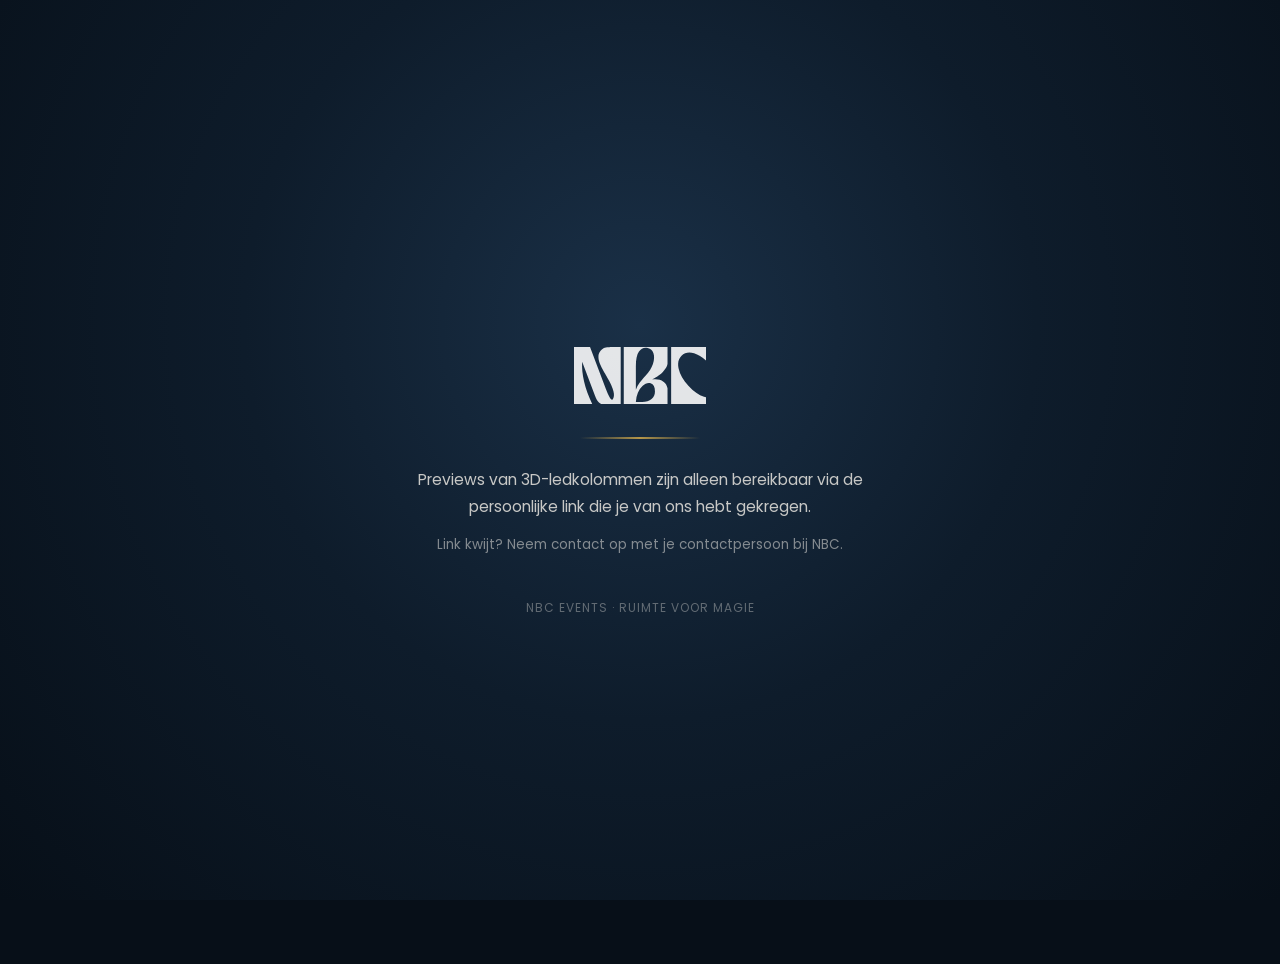
<file: docs/index.html>
<!DOCTYPE html>
<html lang="nl">
<head>
<meta charset="utf-8">
<meta name="viewport" content="width=device-width, initial-scale=1">
<title>NBC Events</title>
<meta name="robots" content="noindex, nofollow">
<link rel="icon" href="assets/favicon.svg" type="image/svg+xml">
<link rel="preconnect" href="https://fonts.googleapis.com">
<link rel="preconnect" href="https://fonts.gstatic.com" crossorigin>
<link href="https://fonts.googleapis.com/css2?family=Poppins:wght@400;500;600&display=swap" rel="stylesheet">
<link rel="stylesheet" href="assets/nbc.css">
</head>
<body class="landing">
<div class="midden">
  <img class="merk" src="assets/nbc-logo.svg" alt="NBC Events">
  <div class="rule"></div>
  <p>Previews van 3D-ledkolommen zijn alleen bereikbaar via de persoonlijke
     link die je van ons hebt gekregen.</p>
  <p class="klein">Link kwijt? Neem contact op met je contactpersoon bij NBC.</p>
  <div class="brand">NBC EVENTS &middot; RUIMTE VOOR MAGIE</div>
</div>
</body>
</html>
</file>
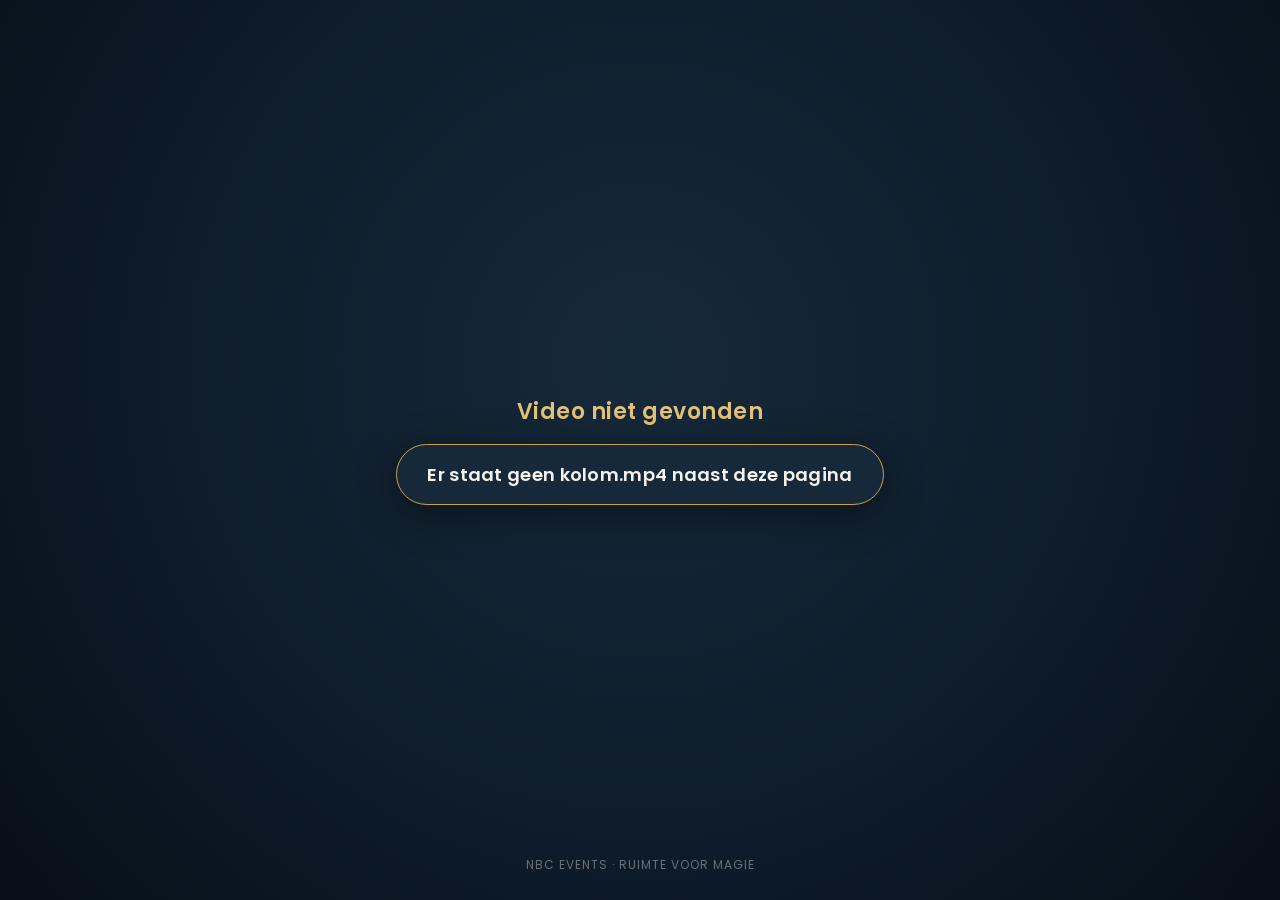
<file: docs/p/asr-2-sep-5f600df2/index.html>
<!DOCTYPE html>
<html lang="nl">
<head>
<meta charset="utf-8">
<meta name="viewport" content="width=device-width, initial-scale=1, maximum-scale=1">
<title>ASR - 2 sep · NBC 3D Kolom</title>
<meta name="robots" content="noindex">
<meta property="og:title" content="ASR - 2 sep">
<meta property="og:description" content="3D-preview van de NBC ledkolom">
<link rel="icon" href="../../assets/favicon.svg" type="image/svg+xml">
<link rel="preconnect" href="https://fonts.googleapis.com">
<link rel="preconnect" href="https://fonts.gstatic.com" crossorigin>
<link href="https://fonts.googleapis.com/css2?family=Poppins:wght@400;500;600&display=swap" rel="stylesheet">
<link rel="stylesheet" href="../../assets/nbc.css">
</head>
<body class="viewer">

<div id="logo"><img src="../../assets/nbc-logo.svg" alt="NBC Events"></div>

<div id="btns">
  <button id="spin" class="pill">Auto-draaien: aan</button>
</div>

<canvas id="c" data-video="kolom.mp4"></canvas>
<div id="vignette"></div>
<div id="hint">Sleep om te draaien · scroll om te zoomen</div>

<div id="foto" hidden>
  <img src="foto.jpg" alt="De ledkolommen in de foyer van NBC, met deze video erop" draggable="false">
  <span class="label">Op locatie bij NBC</span>
</div>
<div id="schuif" hidden role="slider" tabindex="0"
     aria-label="Schuif tussen de 3D-kolom en de foto op locatie"
     aria-valuemin="0" aria-valuemax="100" aria-valuenow="100">
  <span class="greep" aria-hidden="true">
    <svg viewBox="0 0 24 24" width="20" height="20"><path d="M9 6l-6 6 6 6M15 6l6 6-6 6" fill="none" stroke="currentColor" stroke-width="2" stroke-linecap="round" stroke-linejoin="round"/></svg>
  </span>
</div>

<div id="start">
  <div class="projname" style="display:block">ASR - 2 sep</div>
  <div class="play"><span class="tri">&#9654;</span><span>Bekijk de 3D-kolom</span></div>
  <small>daarna slepen om rond te draaien</small>
  <div class="brand">NBC EVENTS · RUIMTE VOOR MAGIE</div>
</div>

<script type="importmap">
{ "imports": {
  "three": "../../assets/vendor/three/three.module.js",
  "three/addons/": "../../assets/vendor/three/addons/"
}}
</script>
<script type="module" src="../../assets/viewer.js"></script>
</body>
</html>
</file>
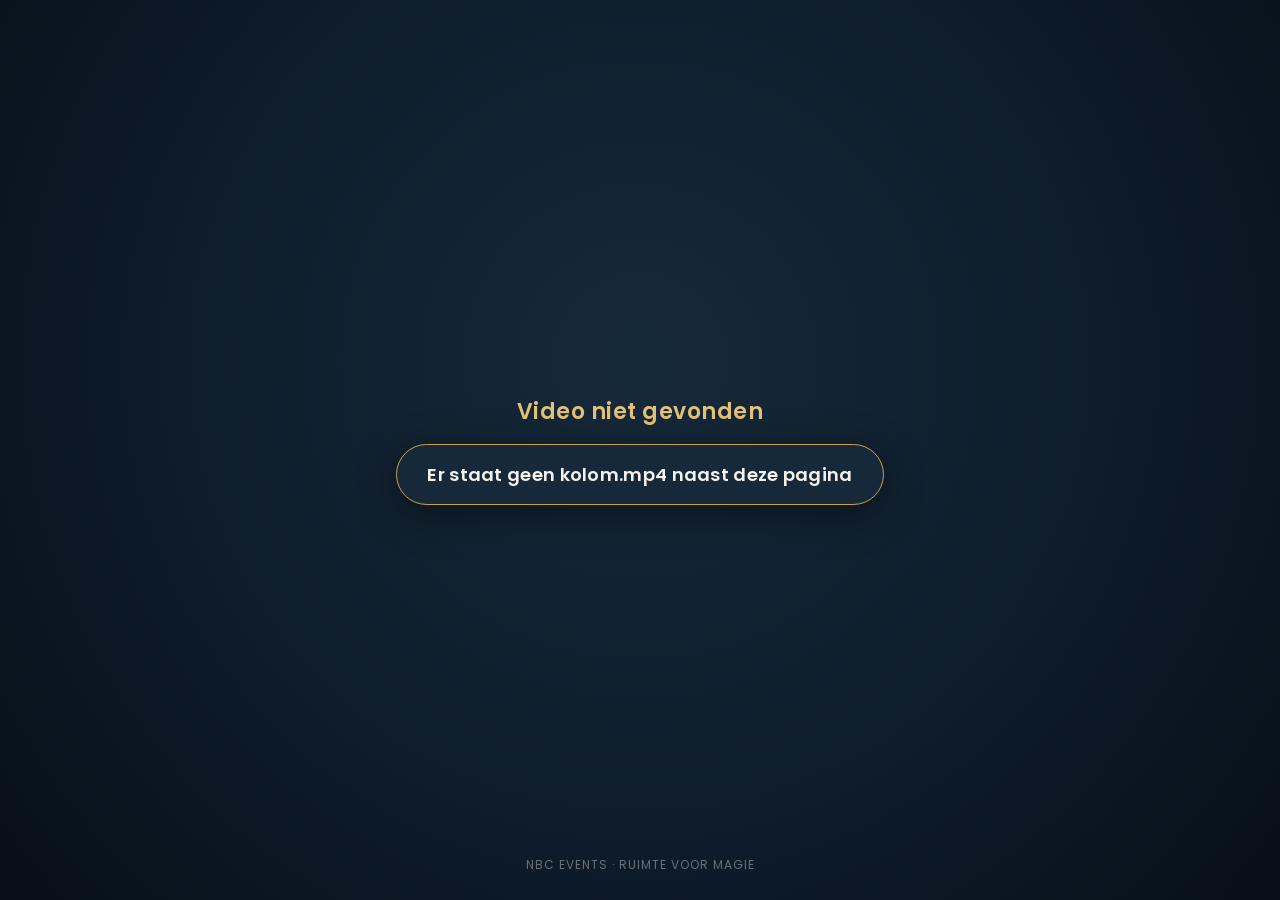
<file: docs/p/asr-2-sep/index.html>
<!DOCTYPE html>
<html lang="nl">
<head>
<meta charset="utf-8">
<meta name="viewport" content="width=device-width, initial-scale=1, maximum-scale=1">
<title>ASR - 2 sep · NBC 3D Kolom</title>
<meta name="robots" content="noindex">
<meta property="og:title" content="ASR - 2 sep">
<meta property="og:description" content="3D-preview van de NBC ledkolom">
<link rel="icon" href="../../assets/favicon.svg" type="image/svg+xml">
<link rel="preconnect" href="https://fonts.googleapis.com">
<link rel="preconnect" href="https://fonts.gstatic.com" crossorigin>
<link href="https://fonts.googleapis.com/css2?family=Poppins:wght@400;500;600&display=swap" rel="stylesheet">
<link rel="stylesheet" href="../../assets/nbc.css">
</head>
<body class="viewer">

<div id="logo"><img src="../../assets/nbc-logo.svg" alt="NBC Events"></div>

<div id="btns">
  <button id="spin" class="pill">Auto-draaien: aan</button>
</div>

<canvas id="c" data-video="kolom.mp4"></canvas>
<div id="vignette"></div>
<div id="hint">Sleep om te draaien · scroll om te zoomen</div>

<div id="start">
  <div class="projname" style="display:block">ASR - 2 sep</div>
  <div class="play"><span class="tri">&#9654;</span><span>Bekijk de 3D-kolom</span></div>
  <small>daarna slepen om rond te draaien</small>
  <div class="brand">NBC EVENTS · RUIMTE VOOR MAGIE</div>
</div>

<script type="importmap">
{ "imports": {
  "three": "../../assets/vendor/three/three.module.js",
  "three/addons/": "../../assets/vendor/three/addons/"
}}
</script>
<script type="module" src="../../assets/viewer.js"></script>
</body>
</html>
</file>
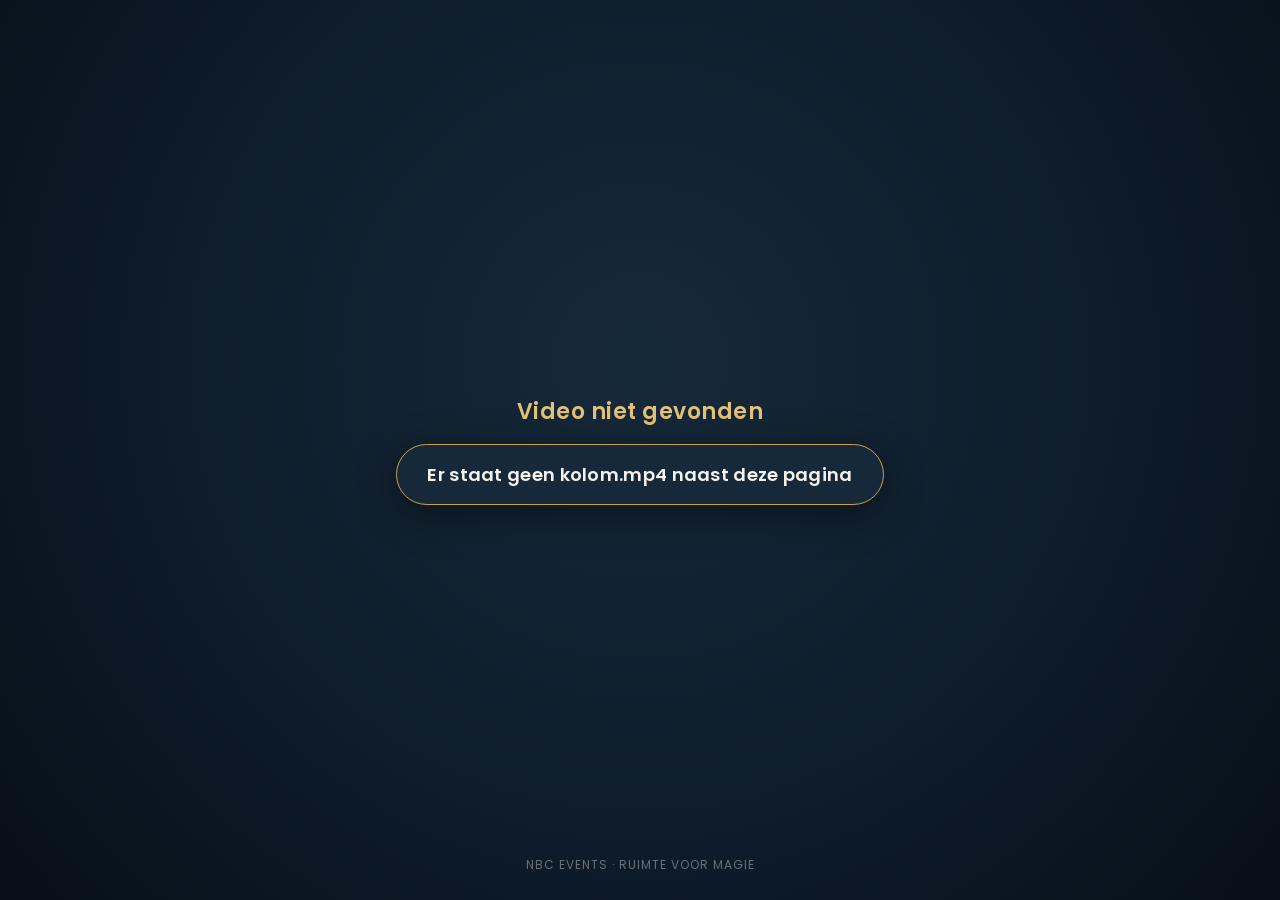
<file: docs/p/brandpreventie-29-okt-ledkolom-d46aa54c/index.html>
<!DOCTYPE html>
<html lang="nl">
<head>
<meta charset="utf-8">
<meta name="viewport" content="width=device-width, initial-scale=1, maximum-scale=1">
<title>Brandpreventie - 29 okt - Ledkolom · NBC 3D Kolom</title>
<meta name="robots" content="noindex">
<meta property="og:title" content="Brandpreventie - 29 okt - Ledkolom">
<meta property="og:description" content="3D-preview van de NBC ledkolom">
<link rel="icon" href="../../assets/favicon.svg" type="image/svg+xml">
<link rel="preconnect" href="https://fonts.googleapis.com">
<link rel="preconnect" href="https://fonts.gstatic.com" crossorigin>
<link href="https://fonts.googleapis.com/css2?family=Poppins:wght@400;500;600&display=swap" rel="stylesheet">
<link rel="stylesheet" href="../../assets/nbc.css">
</head>
<body class="viewer">

<div id="logo"><img src="../../assets/nbc-logo.svg" alt="NBC Events"></div>

<div id="btns">
  <button id="spin" class="pill">Auto-draaien: aan</button>
</div>

<canvas id="c" data-video="kolom.mp4"></canvas>
<div id="vignette"></div>
<div id="hint">Sleep om te draaien · scroll om te zoomen</div>

<div id="foto" hidden>
  <img src="foto.jpg" alt="De ledkolommen in de foyer van NBC, met deze video erop" draggable="false">
  <span class="label">Op locatie bij NBC</span>
</div>
<div id="schuif" hidden role="slider" tabindex="0"
     aria-label="Schuif tussen de 3D-kolom en de foto op locatie"
     aria-valuemin="0" aria-valuemax="100" aria-valuenow="100">
  <span class="greep" aria-hidden="true">
    <svg viewBox="0 0 24 24" width="20" height="20"><path d="M9 6l-6 6 6 6M15 6l6 6-6 6" fill="none" stroke="currentColor" stroke-width="2" stroke-linecap="round" stroke-linejoin="round"/></svg>
  </span>
</div>

<div id="start">
  <div class="projname" style="display:block">Brandpreventie - 29 okt - Ledkolom</div>
  <div class="play"><span class="tri">&#9654;</span><span>Bekijk de 3D-kolom</span></div>
  <small>daarna slepen om rond te draaien</small>
  <div class="brand">NBC EVENTS · RUIMTE VOOR MAGIE</div>
</div>

<script type="importmap">
{ "imports": {
  "three": "../../assets/vendor/three/three.module.js",
  "three/addons/": "../../assets/vendor/three/addons/"
}}
</script>
<script type="module" src="../../assets/viewer.js"></script>
</body>
</html>
</file>
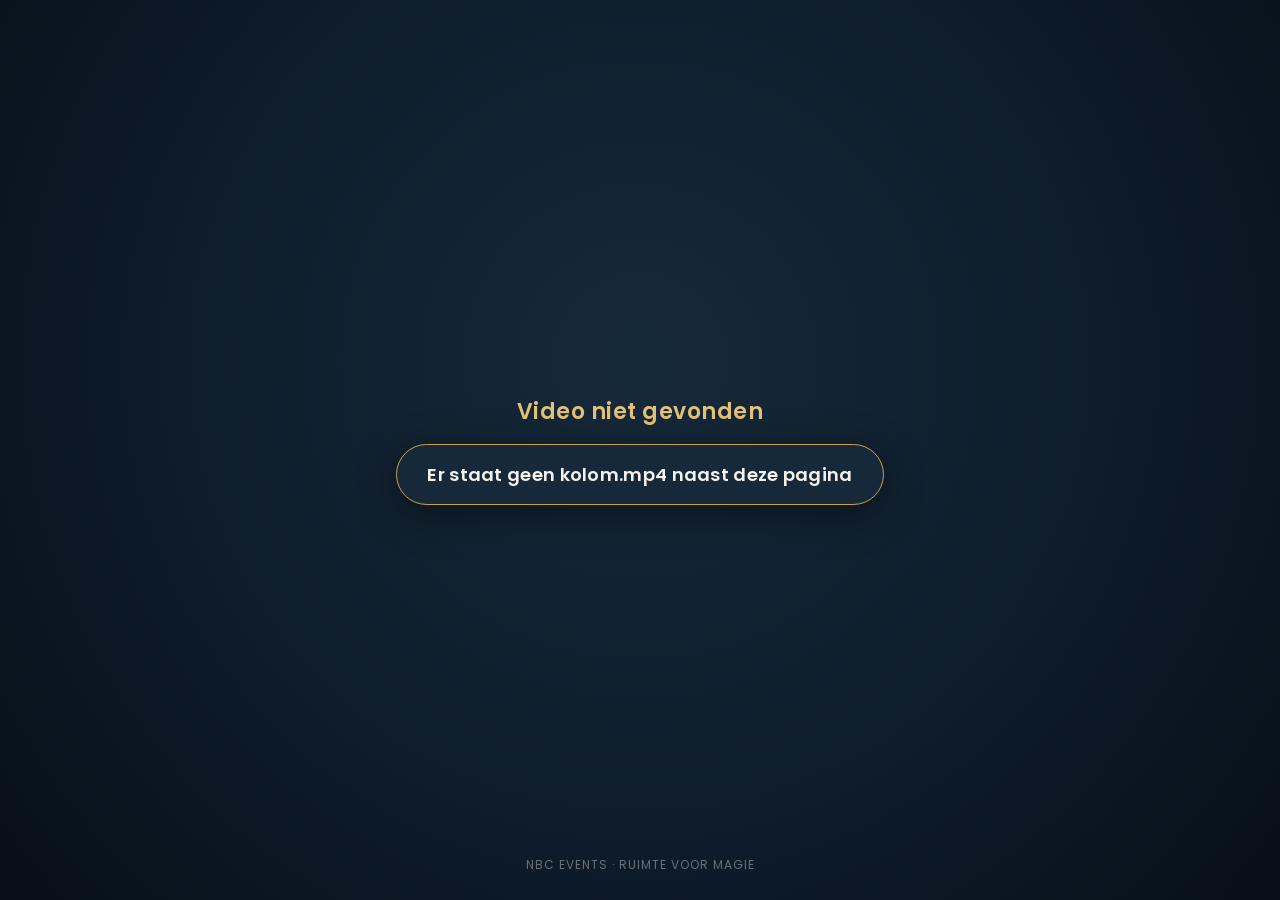
<file: docs/p/brookz-27-aug-3412b33d/index.html>
<!DOCTYPE html>
<html lang="nl">
<head>
<meta charset="utf-8">
<meta name="viewport" content="width=device-width, initial-scale=1, maximum-scale=1">
<title>Brookz - 27 aug · NBC 3D Kolom</title>
<meta name="robots" content="noindex">
<meta property="og:title" content="Brookz - 27 aug">
<meta property="og:description" content="3D-preview van de NBC ledkolom">
<link rel="icon" href="../../assets/favicon.svg" type="image/svg+xml">
<link rel="preconnect" href="https://fonts.googleapis.com">
<link rel="preconnect" href="https://fonts.gstatic.com" crossorigin>
<link href="https://fonts.googleapis.com/css2?family=Poppins:wght@400;500;600&display=swap" rel="stylesheet">
<link rel="stylesheet" href="../../assets/nbc.css">
</head>
<body class="viewer">

<div id="logo"><img src="../../assets/nbc-logo.svg" alt="NBC Events"></div>

<div id="btns">
  <button id="spin" class="pill">Auto-draaien: aan</button>
</div>

<canvas id="c" data-video="kolom.mp4"></canvas>
<div id="vignette"></div>
<div id="hint">Sleep om te draaien · scroll om te zoomen</div>

<div id="foto" hidden>
  <img src="foto.jpg" alt="De ledkolommen in de foyer van NBC, met deze video erop" draggable="false">
  <span class="label">Op locatie bij NBC</span>
</div>
<div id="schuif" hidden role="slider" tabindex="0"
     aria-label="Schuif tussen de 3D-kolom en de foto op locatie"
     aria-valuemin="0" aria-valuemax="100" aria-valuenow="100">
  <span class="greep" aria-hidden="true">
    <svg viewBox="0 0 24 24" width="20" height="20"><path d="M9 6l-6 6 6 6M15 6l6 6-6 6" fill="none" stroke="currentColor" stroke-width="2" stroke-linecap="round" stroke-linejoin="round"/></svg>
  </span>
</div>

<div id="start">
  <div class="projname" style="display:block">Brookz - 27 aug</div>
  <div class="play"><span class="tri">&#9654;</span><span>Bekijk de 3D-kolom</span></div>
  <small>daarna slepen om rond te draaien</small>
  <div class="brand">NBC EVENTS · RUIMTE VOOR MAGIE</div>
</div>

<script type="importmap">
{ "imports": {
  "three": "../../assets/vendor/three/three.module.js",
  "three/addons/": "../../assets/vendor/three/addons/"
}}
</script>
<script type="module" src="../../assets/viewer.js"></script>
</body>
</html>
</file>
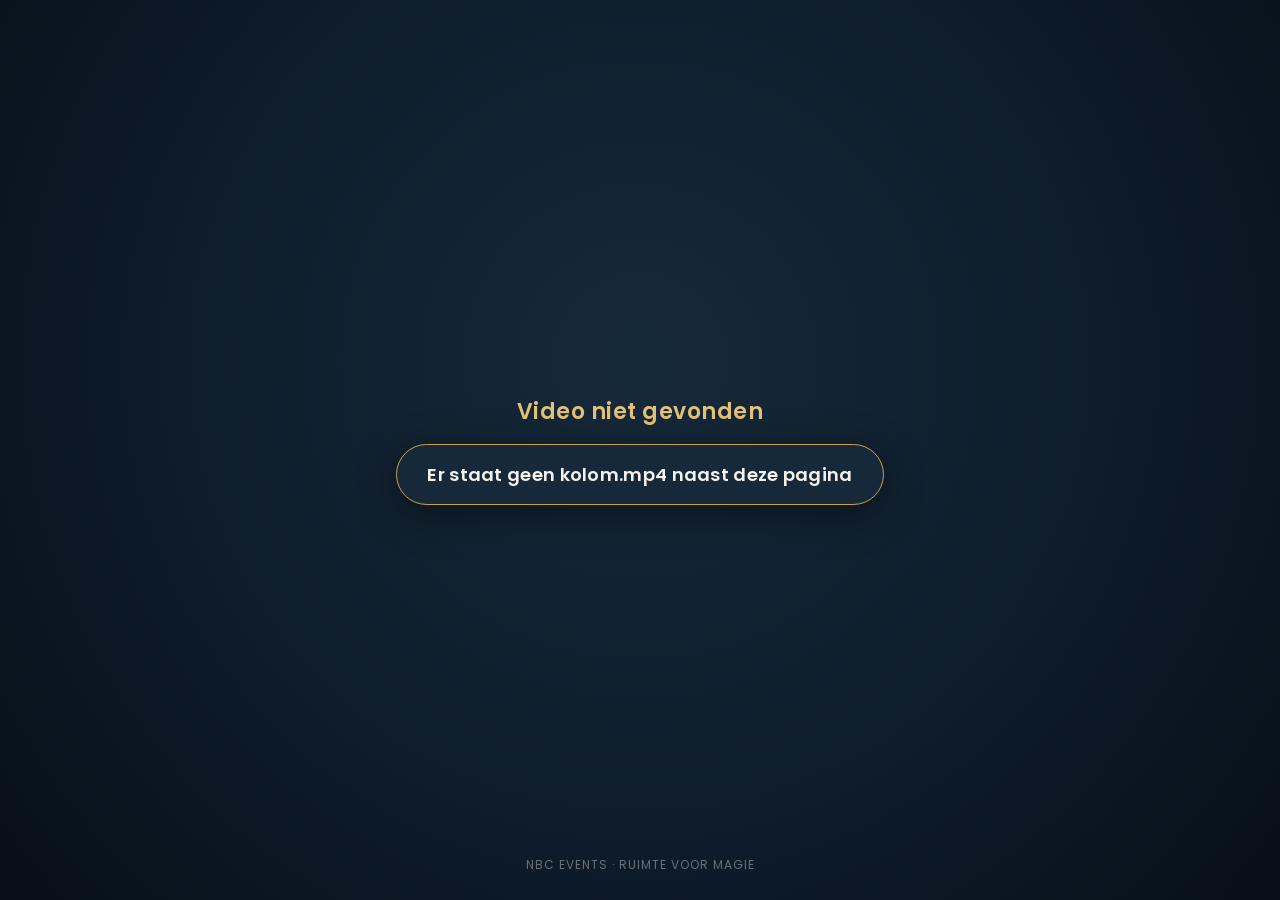
<file: docs/p/brookz-27-aug/index.html>
<!DOCTYPE html>
<html lang="nl">
<head>
<meta charset="utf-8">
<meta name="viewport" content="width=device-width, initial-scale=1, maximum-scale=1">
<title>Brookz - 27 aug · NBC 3D Kolom</title>
<meta name="robots" content="noindex">
<meta property="og:title" content="Brookz - 27 aug">
<meta property="og:description" content="3D-preview van de NBC ledkolom">
<link rel="icon" href="../../assets/favicon.svg" type="image/svg+xml">
<link rel="preconnect" href="https://fonts.googleapis.com">
<link rel="preconnect" href="https://fonts.gstatic.com" crossorigin>
<link href="https://fonts.googleapis.com/css2?family=Poppins:wght@400;500;600&display=swap" rel="stylesheet">
<link rel="stylesheet" href="../../assets/nbc.css">
</head>
<body class="viewer">

<div id="logo"><img src="../../assets/nbc-logo.svg" alt="NBC Events"></div>

<div id="btns">
  <button id="spin" class="pill">Auto-draaien: aan</button>
</div>

<canvas id="c" data-video="kolom.mp4"></canvas>
<div id="vignette"></div>
<div id="hint">Sleep om te draaien · scroll om te zoomen</div>

<div id="start">
  <div class="projname" style="display:block">Brookz - 27 aug</div>
  <div class="play"><span class="tri">&#9654;</span><span>Bekijk de 3D-kolom</span></div>
  <small>daarna slepen om rond te draaien</small>
  <div class="brand">NBC EVENTS · RUIMTE VOOR MAGIE</div>
</div>

<script type="importmap">
{ "imports": {
  "three": "../../assets/vendor/three/three.module.js",
  "three/addons/": "../../assets/vendor/three/addons/"
}}
</script>
<script type="module" src="../../assets/viewer.js"></script>
</body>
</html>
</file>
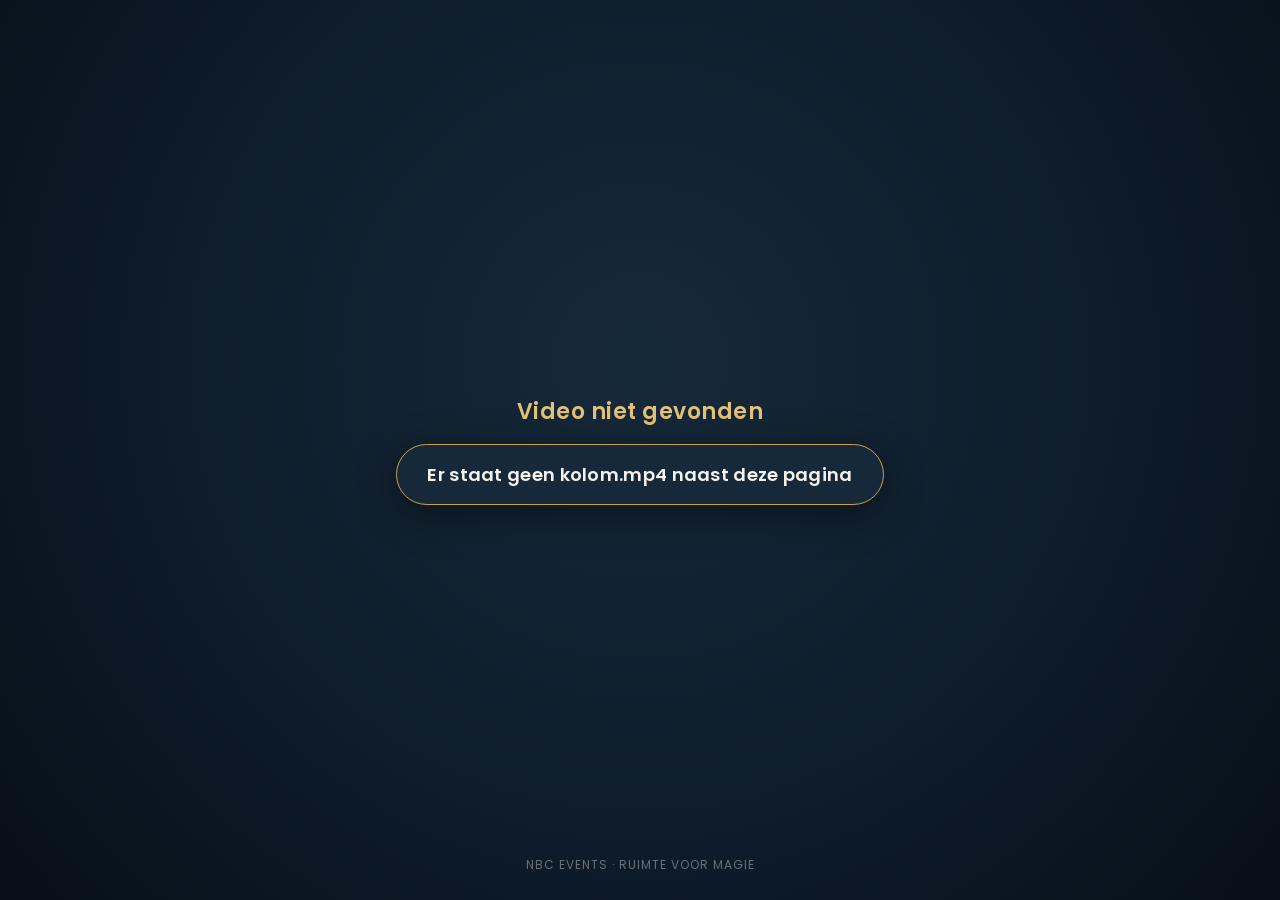
<file: docs/p/led-kolom-uwv-29-sept-7167c083/index.html>
<!DOCTYPE html>
<html lang="nl">
<head>
<meta charset="utf-8">
<meta name="viewport" content="width=device-width, initial-scale=1, maximum-scale=1">
<title>LED-Kolom-UWV-29 sept · NBC 3D Kolom</title>
<meta name="robots" content="noindex">
<meta property="og:title" content="LED-Kolom-UWV-29 sept">
<meta property="og:description" content="3D-preview van de NBC ledkolom">
<link rel="icon" href="../../assets/favicon.svg" type="image/svg+xml">
<link rel="preconnect" href="https://fonts.googleapis.com">
<link rel="preconnect" href="https://fonts.gstatic.com" crossorigin>
<link href="https://fonts.googleapis.com/css2?family=Poppins:wght@400;500;600&display=swap" rel="stylesheet">
<link rel="stylesheet" href="../../assets/nbc.css">
</head>
<body class="viewer">

<div id="logo"><img src="../../assets/nbc-logo.svg" alt="NBC Events"></div>

<div id="btns">
  <button id="spin" class="pill">Auto-draaien: aan</button>
</div>

<canvas id="c" data-video="kolom.mp4"></canvas>
<div id="vignette"></div>
<div id="hint">Sleep om te draaien · scroll om te zoomen</div>

<div id="foto" hidden>
  <img src="foto.jpg" alt="De ledkolommen in de foyer van NBC, met deze video erop" draggable="false">
  <span class="label">Op locatie bij NBC</span>
</div>
<div id="schuif" hidden role="slider" tabindex="0"
     aria-label="Schuif tussen de 3D-kolom en de foto op locatie"
     aria-valuemin="0" aria-valuemax="100" aria-valuenow="100">
  <span class="greep" aria-hidden="true">
    <svg viewBox="0 0 24 24" width="20" height="20"><path d="M9 6l-6 6 6 6M15 6l6 6-6 6" fill="none" stroke="currentColor" stroke-width="2" stroke-linecap="round" stroke-linejoin="round"/></svg>
  </span>
</div>

<div id="start">
  <div class="projname" style="display:block">LED-Kolom-UWV-29 sept</div>
  <div class="play"><span class="tri">&#9654;</span><span>Bekijk de 3D-kolom</span></div>
  <small>daarna slepen om rond te draaien</small>
  <div class="brand">NBC EVENTS · RUIMTE VOOR MAGIE</div>
</div>

<script type="importmap">
{ "imports": {
  "three": "../../assets/vendor/three/three.module.js",
  "three/addons/": "../../assets/vendor/three/addons/"
}}
</script>
<script type="module" src="../../assets/viewer.js"></script>
</body>
</html>
</file>
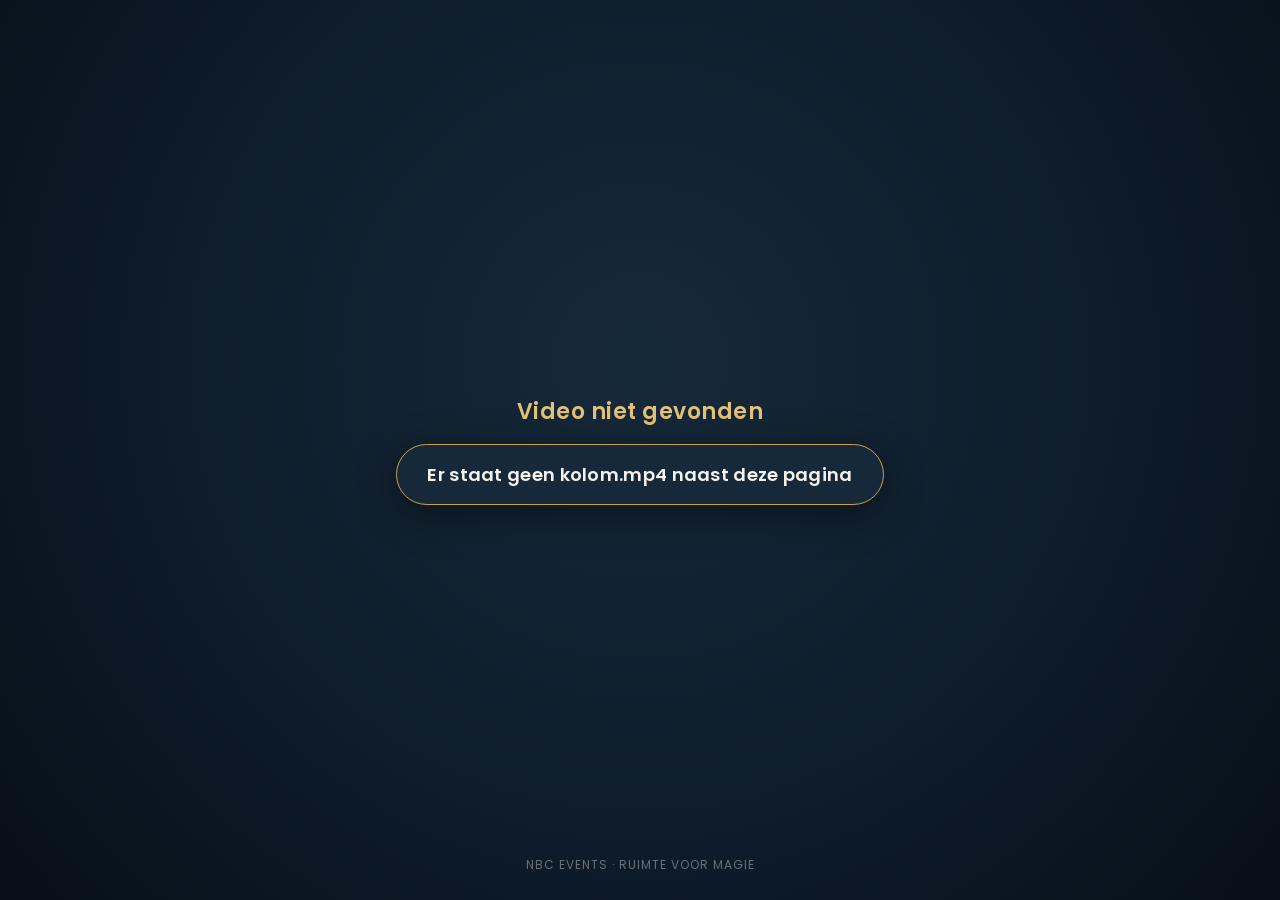
<file: docs/p/ledkolom-sibon-14-okt-1-f3d33922/index.html>
<!DOCTYPE html>
<html lang="nl">
<head>
<meta charset="utf-8">
<meta name="viewport" content="width=device-width, initial-scale=1, maximum-scale=1">
<title>Ledkolom - Sibon - 14 okt 1 · NBC 3D Kolom</title>
<meta name="robots" content="noindex">
<meta property="og:title" content="Ledkolom - Sibon - 14 okt 1">
<meta property="og:description" content="3D-preview van de NBC ledkolom">
<link rel="icon" href="../../assets/favicon.svg" type="image/svg+xml">
<link rel="preconnect" href="https://fonts.googleapis.com">
<link rel="preconnect" href="https://fonts.gstatic.com" crossorigin>
<link href="https://fonts.googleapis.com/css2?family=Poppins:wght@400;500;600&display=swap" rel="stylesheet">
<link rel="stylesheet" href="../../assets/nbc.css">
</head>
<body class="viewer">

<div id="logo"><img src="../../assets/nbc-logo.svg" alt="NBC Events"></div>

<div id="btns">
  <button id="spin" class="pill">Auto-draaien: aan</button>
</div>

<canvas id="c" data-video="kolom.mp4"></canvas>
<div id="vignette"></div>
<div id="hint">Sleep om te draaien · scroll om te zoomen</div>

<div id="foto" hidden>
  <img src="foto.jpg" alt="De ledkolommen in de foyer van NBC, met deze video erop" draggable="false">
  <span class="label">Op locatie bij NBC</span>
</div>
<div id="schuif" hidden role="slider" tabindex="0"
     aria-label="Schuif tussen de 3D-kolom en de foto op locatie"
     aria-valuemin="0" aria-valuemax="100" aria-valuenow="100">
  <span class="greep" aria-hidden="true">
    <svg viewBox="0 0 24 24" width="20" height="20"><path d="M9 6l-6 6 6 6M15 6l6 6-6 6" fill="none" stroke="currentColor" stroke-width="2" stroke-linecap="round" stroke-linejoin="round"/></svg>
  </span>
</div>

<div id="start">
  <div class="projname" style="display:block">Ledkolom - Sibon - 14 okt 1</div>
  <div class="play"><span class="tri">&#9654;</span><span>Bekijk de 3D-kolom</span></div>
  <small>daarna slepen om rond te draaien</small>
  <div class="brand">NBC EVENTS · RUIMTE VOOR MAGIE</div>
</div>

<script type="importmap">
{ "imports": {
  "three": "../../assets/vendor/three/three.module.js",
  "three/addons/": "../../assets/vendor/three/addons/"
}}
</script>
<script type="module" src="../../assets/viewer.js"></script>
</body>
</html>
</file>
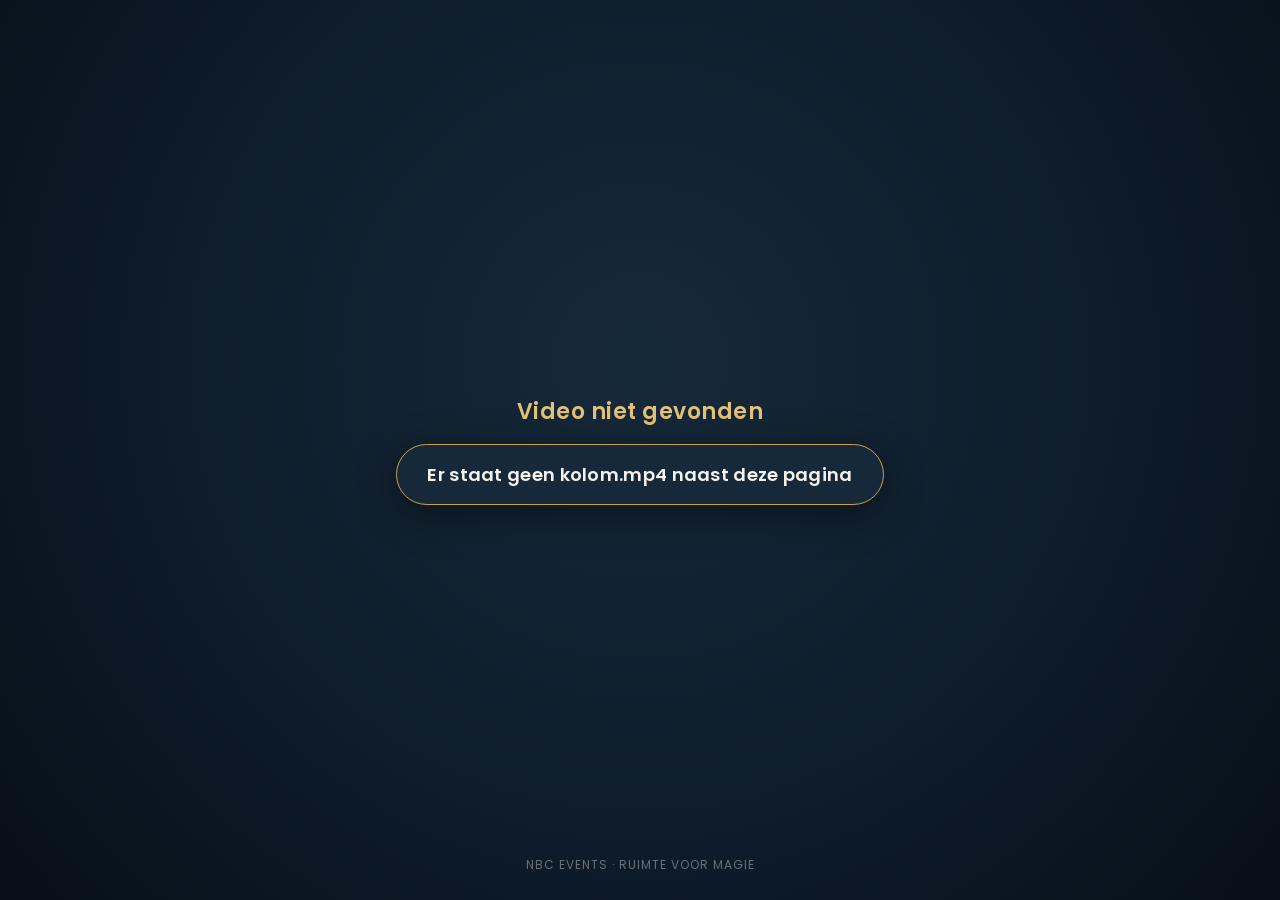
<file: docs/p/ledkolom-sibon-14-okt-49ae1c93/index.html>
<!DOCTYPE html>
<html lang="nl">
<head>
<meta charset="utf-8">
<meta name="viewport" content="width=device-width, initial-scale=1, maximum-scale=1">
<title>Ledkolom - Sibon - 14 okt · NBC 3D Kolom</title>
<meta name="robots" content="noindex">
<meta property="og:title" content="Ledkolom - Sibon - 14 okt">
<meta property="og:description" content="3D-preview van de NBC ledkolom">
<link rel="icon" href="../../assets/favicon.svg" type="image/svg+xml">
<link rel="preconnect" href="https://fonts.googleapis.com">
<link rel="preconnect" href="https://fonts.gstatic.com" crossorigin>
<link href="https://fonts.googleapis.com/css2?family=Poppins:wght@400;500;600&display=swap" rel="stylesheet">
<link rel="stylesheet" href="../../assets/nbc.css">
</head>
<body class="viewer">

<div id="logo"><img src="../../assets/nbc-logo.svg" alt="NBC Events"></div>

<div id="btns">
  <button id="spin" class="pill">Auto-draaien: aan</button>
</div>

<canvas id="c" data-video="kolom.mp4"></canvas>
<div id="vignette"></div>
<div id="hint">Sleep om te draaien · scroll om te zoomen</div>

<div id="foto" hidden>
  <img src="foto.jpg" alt="De ledkolommen in de foyer van NBC, met deze video erop" draggable="false">
  <span class="label">Op locatie bij NBC</span>
</div>
<div id="schuif" hidden role="slider" tabindex="0"
     aria-label="Schuif tussen de 3D-kolom en de foto op locatie"
     aria-valuemin="0" aria-valuemax="100" aria-valuenow="100">
  <span class="greep" aria-hidden="true">
    <svg viewBox="0 0 24 24" width="20" height="20"><path d="M9 6l-6 6 6 6M15 6l6 6-6 6" fill="none" stroke="currentColor" stroke-width="2" stroke-linecap="round" stroke-linejoin="round"/></svg>
  </span>
</div>

<div id="start">
  <div class="projname" style="display:block">Ledkolom - Sibon - 14 okt</div>
  <div class="play"><span class="tri">&#9654;</span><span>Bekijk de 3D-kolom</span></div>
  <small>daarna slepen om rond te draaien</small>
  <div class="brand">NBC EVENTS · RUIMTE VOOR MAGIE</div>
</div>

<script type="importmap">
{ "imports": {
  "three": "../../assets/vendor/three/three.module.js",
  "three/addons/": "../../assets/vendor/three/addons/"
}}
</script>
<script type="module" src="../../assets/viewer.js"></script>
</body>
</html>
</file>
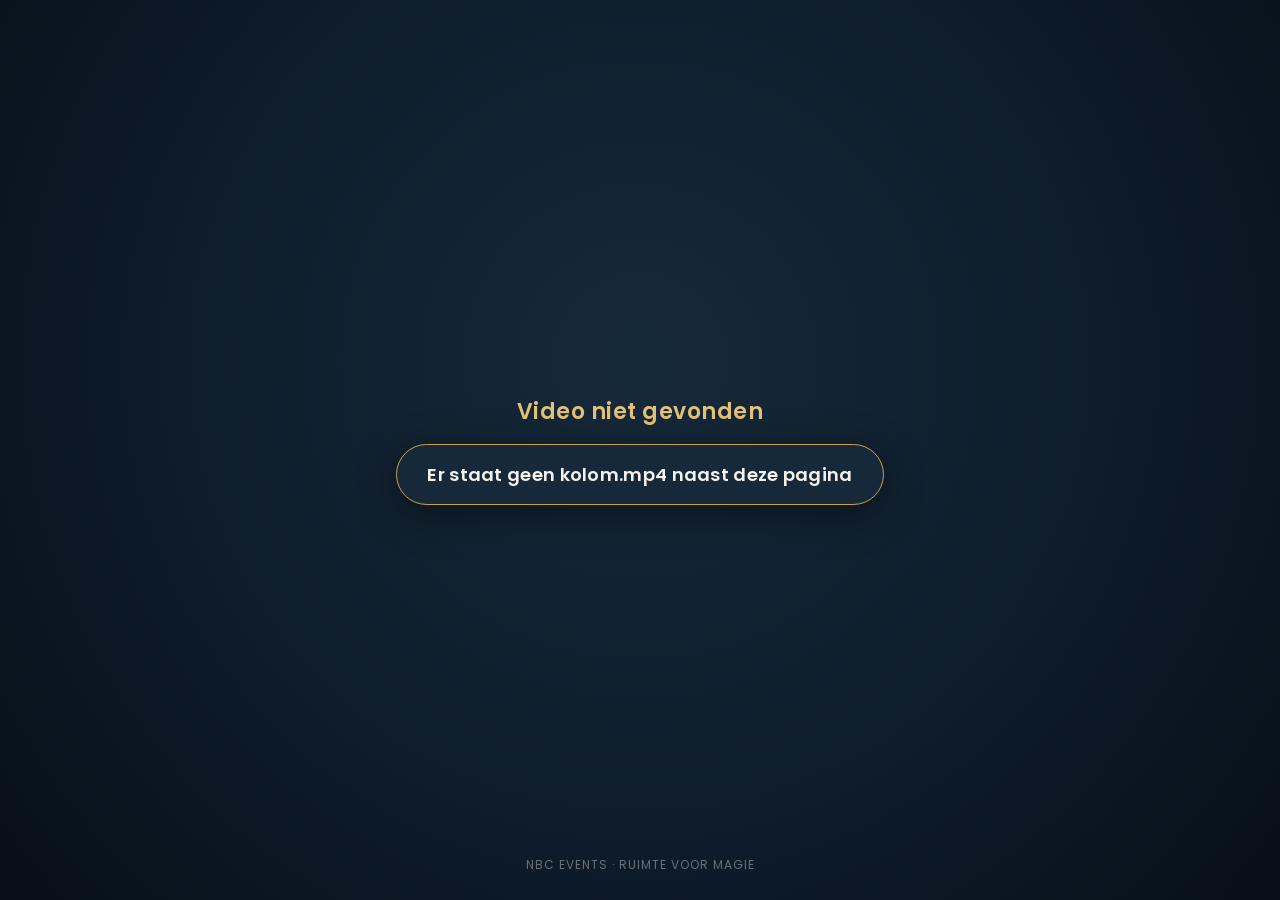
<file: docs/p/malmberg-4-nov-ledkolommen-1-f3d21f70/index.html>
<!DOCTYPE html>
<html lang="nl">
<head>
<meta charset="utf-8">
<meta name="viewport" content="width=device-width, initial-scale=1, maximum-scale=1">
<title>Malmberg - 4 nov - Ledkolommen 1 · NBC 3D Kolom</title>
<meta name="robots" content="noindex">
<meta property="og:title" content="Malmberg - 4 nov - Ledkolommen 1">
<meta property="og:description" content="3D-preview van de NBC ledkolom">
<link rel="icon" href="../../assets/favicon.svg" type="image/svg+xml">
<link rel="preconnect" href="https://fonts.googleapis.com">
<link rel="preconnect" href="https://fonts.gstatic.com" crossorigin>
<link href="https://fonts.googleapis.com/css2?family=Poppins:wght@400;500;600&display=swap" rel="stylesheet">
<link rel="stylesheet" href="../../assets/nbc.css">
</head>
<body class="viewer">

<div id="logo"><img src="../../assets/nbc-logo.svg" alt="NBC Events"></div>

<div id="btns">
  <button id="spin" class="pill">Auto-draaien: aan</button>
</div>

<canvas id="c" data-video="kolom.mp4"></canvas>
<div id="vignette"></div>
<div id="hint">Sleep om te draaien · scroll om te zoomen</div>

<div id="foto" hidden>
  <img src="foto.jpg" alt="De ledkolommen in de foyer van NBC, met deze video erop" draggable="false">
  <span class="label">Op locatie bij NBC</span>
</div>
<div id="schuif" hidden role="slider" tabindex="0"
     aria-label="Schuif tussen de 3D-kolom en de foto op locatie"
     aria-valuemin="0" aria-valuemax="100" aria-valuenow="100">
  <span class="greep" aria-hidden="true">
    <svg viewBox="0 0 24 24" width="20" height="20"><path d="M9 6l-6 6 6 6M15 6l6 6-6 6" fill="none" stroke="currentColor" stroke-width="2" stroke-linecap="round" stroke-linejoin="round"/></svg>
  </span>
</div>

<div id="start">
  <div class="projname" style="display:block">Malmberg - 4 nov - Ledkolommen 1</div>
  <div class="play"><span class="tri">&#9654;</span><span>Bekijk de 3D-kolom</span></div>
  <small>daarna slepen om rond te draaien</small>
  <div class="brand">NBC EVENTS · RUIMTE VOOR MAGIE</div>
</div>

<script type="importmap">
{ "imports": {
  "three": "../../assets/vendor/three/three.module.js",
  "three/addons/": "../../assets/vendor/three/addons/"
}}
</script>
<script type="module" src="../../assets/viewer.js"></script>
</body>
</html>
</file>
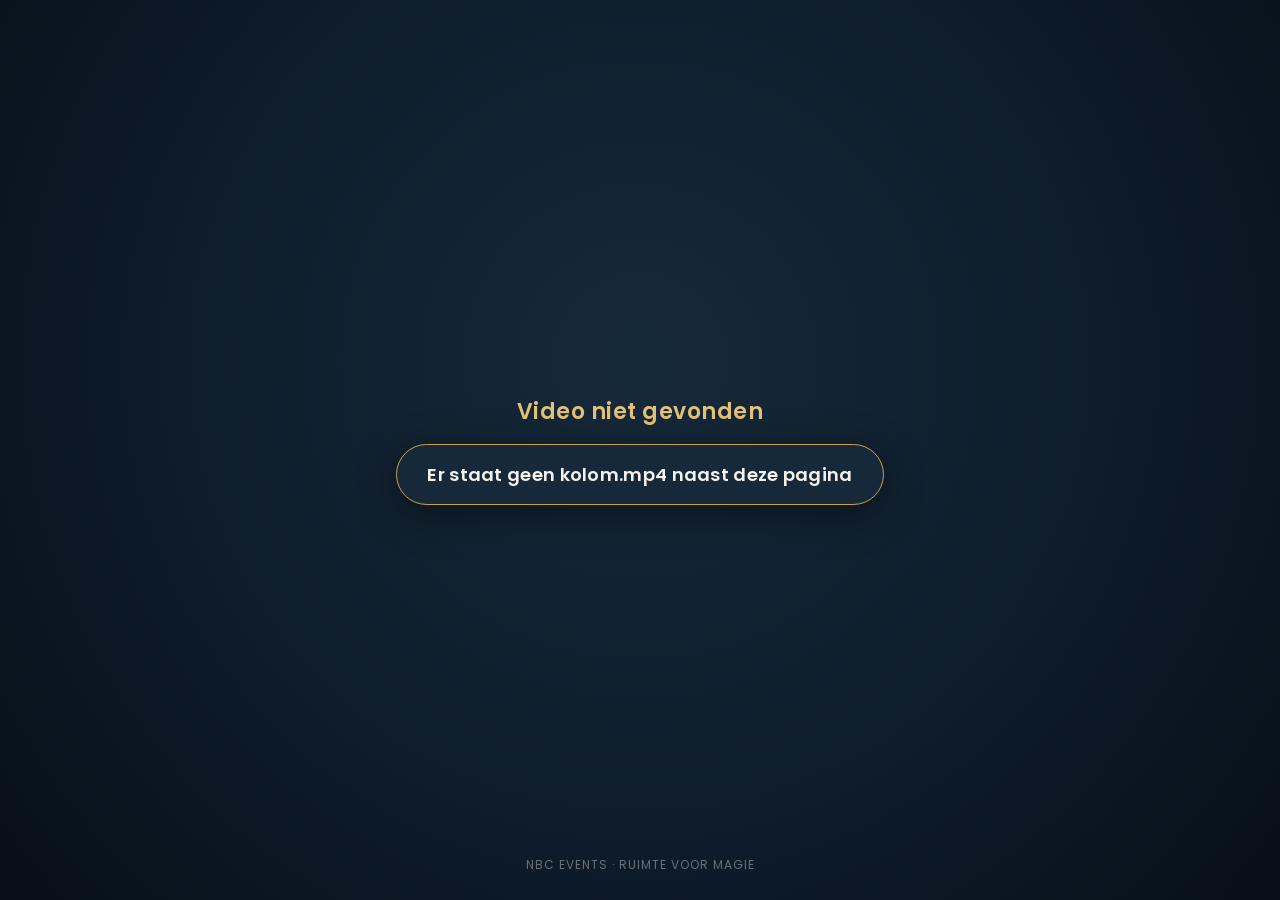
<file: docs/p/nederlandse-transplantatie-vereniging-22-b0d88081/index.html>
<!DOCTYPE html>
<html lang="nl">
<head>
<meta charset="utf-8">
<meta name="viewport" content="width=device-width, initial-scale=1, maximum-scale=1">
<title>Nederlandse Transplantatie Vereniging - 22 okt · NBC 3D Kolom</title>
<meta name="robots" content="noindex">
<meta property="og:title" content="Nederlandse Transplantatie Vereniging - 22 okt">
<meta property="og:description" content="3D-preview van de NBC ledkolom">
<link rel="icon" href="../../assets/favicon.svg" type="image/svg+xml">
<link rel="preconnect" href="https://fonts.googleapis.com">
<link rel="preconnect" href="https://fonts.gstatic.com" crossorigin>
<link href="https://fonts.googleapis.com/css2?family=Poppins:wght@400;500;600&display=swap" rel="stylesheet">
<link rel="stylesheet" href="../../assets/nbc.css">
</head>
<body class="viewer">

<div id="logo"><img src="../../assets/nbc-logo.svg" alt="NBC Events"></div>

<div id="btns">
  <button id="spin" class="pill">Auto-draaien: aan</button>
</div>

<canvas id="c" data-video="kolom.mp4"></canvas>
<div id="vignette"></div>
<div id="hint">Sleep om te draaien · scroll om te zoomen</div>

<div id="foto" hidden>
  <img src="foto.jpg" alt="De ledkolommen in de foyer van NBC, met deze video erop" draggable="false">
  <span class="label">Op locatie bij NBC</span>
</div>
<div id="schuif" hidden role="slider" tabindex="0"
     aria-label="Schuif tussen de 3D-kolom en de foto op locatie"
     aria-valuemin="0" aria-valuemax="100" aria-valuenow="100">
  <span class="greep" aria-hidden="true">
    <svg viewBox="0 0 24 24" width="20" height="20"><path d="M9 6l-6 6 6 6M15 6l6 6-6 6" fill="none" stroke="currentColor" stroke-width="2" stroke-linecap="round" stroke-linejoin="round"/></svg>
  </span>
</div>

<div id="start">
  <div class="projname" style="display:block">Nederlandse Transplantatie Vereniging - 22 okt</div>
  <div class="play"><span class="tri">&#9654;</span><span>Bekijk de 3D-kolom</span></div>
  <small>daarna slepen om rond te draaien</small>
  <div class="brand">NBC EVENTS · RUIMTE VOOR MAGIE</div>
</div>

<script type="importmap">
{ "imports": {
  "three": "../../assets/vendor/three/three.module.js",
  "three/addons/": "../../assets/vendor/three/addons/"
}}
</script>
<script type="module" src="../../assets/viewer.js"></script>
</body>
</html>
</file>
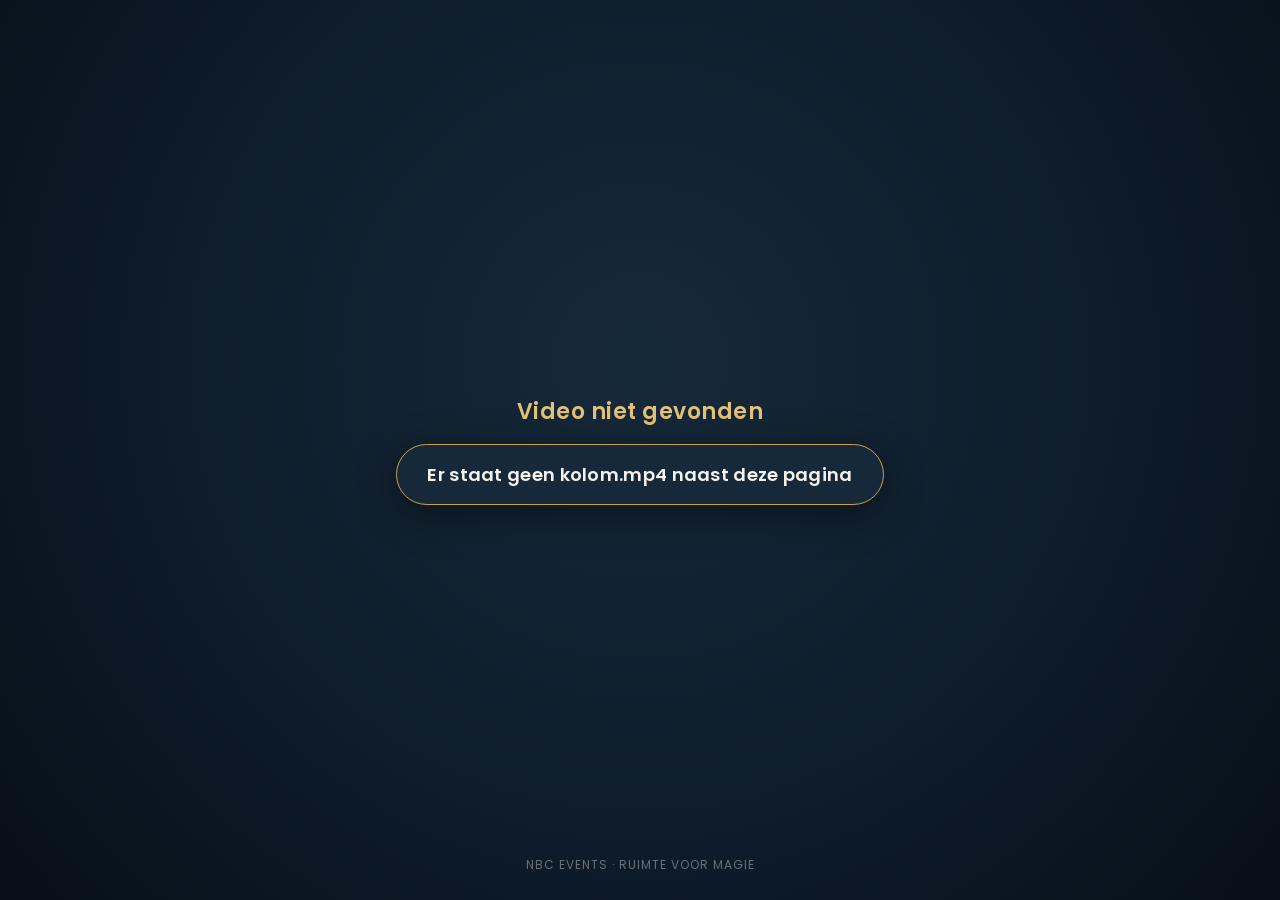
<file: docs/p/novytijd-24-sept-ledkolom-429e7e3a/index.html>
<!DOCTYPE html>
<html lang="nl">
<head>
<meta charset="utf-8">
<meta name="viewport" content="width=device-width, initial-scale=1, maximum-scale=1">
<title>Novytijd - 24 sept - Ledkolom · NBC 3D Kolom</title>
<meta name="robots" content="noindex">
<meta property="og:title" content="Novytijd - 24 sept - Ledkolom">
<meta property="og:description" content="3D-preview van de NBC ledkolom">
<link rel="icon" href="../../assets/favicon.svg" type="image/svg+xml">
<link rel="preconnect" href="https://fonts.googleapis.com">
<link rel="preconnect" href="https://fonts.gstatic.com" crossorigin>
<link href="https://fonts.googleapis.com/css2?family=Poppins:wght@400;500;600&display=swap" rel="stylesheet">
<link rel="stylesheet" href="../../assets/nbc.css">
</head>
<body class="viewer">

<div id="logo"><img src="../../assets/nbc-logo.svg" alt="NBC Events"></div>

<div id="btns">
  <button id="spin" class="pill">Auto-draaien: aan</button>
</div>

<canvas id="c" data-video="kolom.mp4"></canvas>
<div id="vignette"></div>
<div id="hint">Sleep om te draaien · scroll om te zoomen</div>

<div id="foto" hidden>
  <img src="foto.jpg" alt="De ledkolommen in de foyer van NBC, met deze video erop" draggable="false">
  <span class="label">Op locatie bij NBC</span>
</div>
<div id="schuif" hidden role="slider" tabindex="0"
     aria-label="Schuif tussen de 3D-kolom en de foto op locatie"
     aria-valuemin="0" aria-valuemax="100" aria-valuenow="100">
  <span class="greep" aria-hidden="true">
    <svg viewBox="0 0 24 24" width="20" height="20"><path d="M9 6l-6 6 6 6M15 6l6 6-6 6" fill="none" stroke="currentColor" stroke-width="2" stroke-linecap="round" stroke-linejoin="round"/></svg>
  </span>
</div>

<div id="start">
  <div class="projname" style="display:block">Novytijd - 24 sept - Ledkolom</div>
  <div class="play"><span class="tri">&#9654;</span><span>Bekijk de 3D-kolom</span></div>
  <small>daarna slepen om rond te draaien</small>
  <div class="brand">NBC EVENTS · RUIMTE VOOR MAGIE</div>
</div>

<script type="importmap">
{ "imports": {
  "three": "../../assets/vendor/three/three.module.js",
  "three/addons/": "../../assets/vendor/three/addons/"
}}
</script>
<script type="module" src="../../assets/viewer.js"></script>
</body>
</html>
</file>
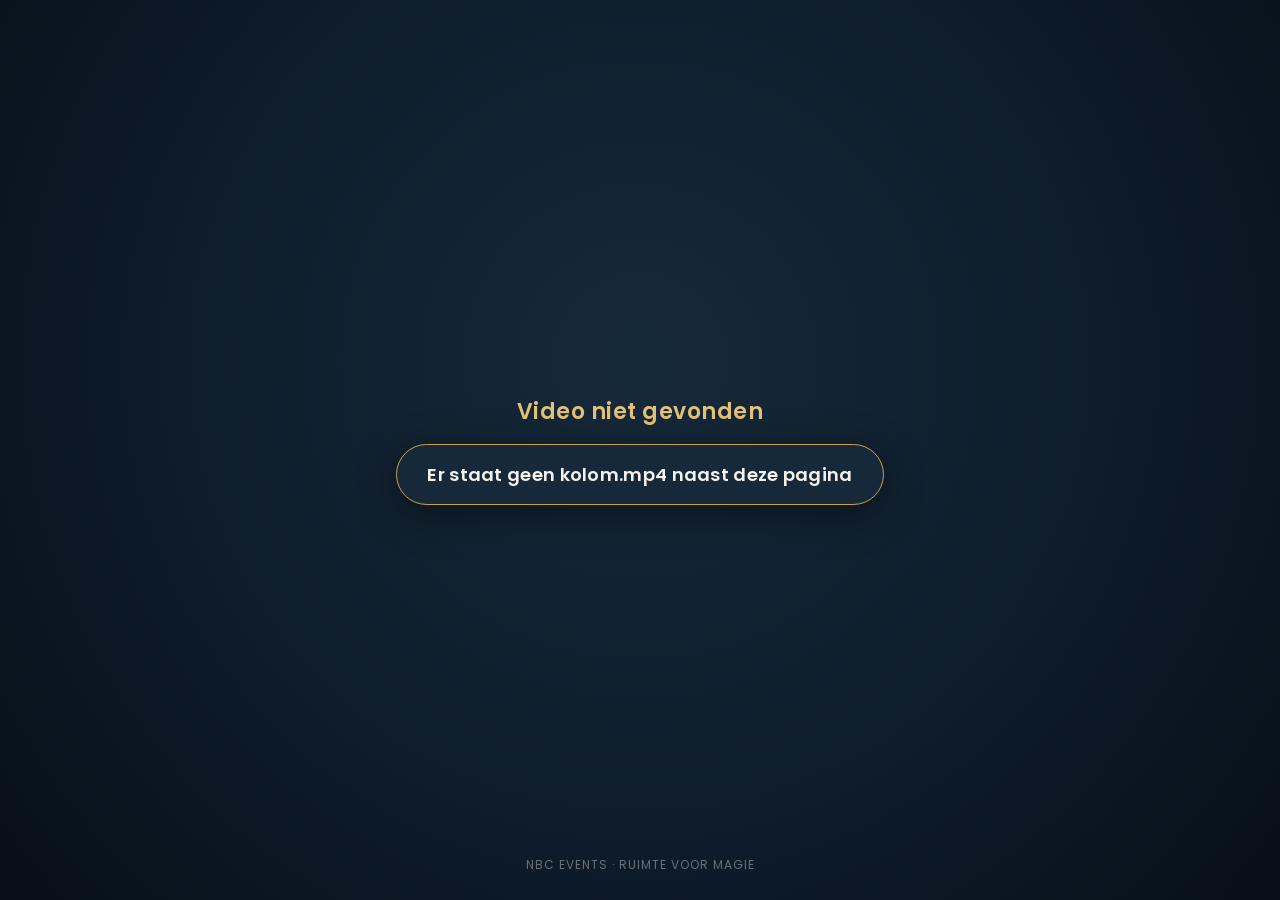
<file: docs/p/novytijd-27-aug-7cca8ad0/index.html>
<!DOCTYPE html>
<html lang="nl">
<head>
<meta charset="utf-8">
<meta name="viewport" content="width=device-width, initial-scale=1, maximum-scale=1">
<title>Novytijd - 27 aug · NBC 3D Kolom</title>
<meta name="robots" content="noindex">
<meta property="og:title" content="Novytijd - 27 aug">
<meta property="og:description" content="3D-preview van de NBC ledkolom">
<link rel="icon" href="../../assets/favicon.svg" type="image/svg+xml">
<link rel="preconnect" href="https://fonts.googleapis.com">
<link rel="preconnect" href="https://fonts.gstatic.com" crossorigin>
<link href="https://fonts.googleapis.com/css2?family=Poppins:wght@400;500;600&display=swap" rel="stylesheet">
<link rel="stylesheet" href="../../assets/nbc.css">
</head>
<body class="viewer">

<div id="logo"><img src="../../assets/nbc-logo.svg" alt="NBC Events"></div>

<div id="btns">
  <button id="spin" class="pill">Auto-draaien: aan</button>
</div>

<canvas id="c" data-video="kolom.mp4"></canvas>
<div id="vignette"></div>
<div id="hint">Sleep om te draaien · scroll om te zoomen</div>

<div id="foto" hidden>
  <img src="foto.jpg" alt="De ledkolommen in de foyer van NBC, met deze video erop" draggable="false">
  <span class="label">Op locatie bij NBC</span>
</div>
<div id="schuif" hidden role="slider" tabindex="0"
     aria-label="Schuif tussen de 3D-kolom en de foto op locatie"
     aria-valuemin="0" aria-valuemax="100" aria-valuenow="100">
  <span class="greep" aria-hidden="true">
    <svg viewBox="0 0 24 24" width="20" height="20"><path d="M9 6l-6 6 6 6M15 6l6 6-6 6" fill="none" stroke="currentColor" stroke-width="2" stroke-linecap="round" stroke-linejoin="round"/></svg>
  </span>
</div>

<div id="start">
  <div class="projname" style="display:block">Novytijd - 27 aug</div>
  <div class="play"><span class="tri">&#9654;</span><span>Bekijk de 3D-kolom</span></div>
  <small>daarna slepen om rond te draaien</small>
  <div class="brand">NBC EVENTS · RUIMTE VOOR MAGIE</div>
</div>

<script type="importmap">
{ "imports": {
  "three": "../../assets/vendor/three/three.module.js",
  "three/addons/": "../../assets/vendor/three/addons/"
}}
</script>
<script type="module" src="../../assets/viewer.js"></script>
</body>
</html>
</file>
<file: docs/assets/nbc.css>
/* NBC Events - gedeelde stijl voor de 3D kolom previews */
:root{
  --navy:#0E1C2B;
  --navy-deep:#070F18;
  --navy-surface:#16293A;
  --gold:#C7A24A;
  --gold-bright:#E3C277;
  --cream:#F5F1EA;
  --font:'Poppins',system-ui,-apple-system,Segoe UI,Arial,sans-serif;
}

/* de gradient staat alleen op html en blijft aan het scherm hangen, zodat
   er geen naad ontstaat zodra de pagina langer is dan een schermhoogte */
html{
  min-height:100%;
  background:var(--navy-deep) radial-gradient(circle at 50% 36%, #1A3047 0%, #0E1C2B 46%, var(--navy-deep) 100%) no-repeat;
  background-attachment:fixed;
  background-size:cover;
}
body{
  margin:0;
  min-height:100%;
  font-family:var(--font);
  color:var(--cream);
  background:transparent;
}

/* ---------- viewer ---------- */
body.viewer{height:100%;overflow:hidden;}
body.viewer #c{display:block;width:100%;height:100%;touch-action:none;}

#vignette{position:fixed;inset:0;right:var(--rest,0px);pointer-events:none;z-index:1;
  background:radial-gradient(ellipse at 50% 42%, rgba(0,0,0,0) 38%, rgba(4,9,15,.55) 100%);}

#logo{position:fixed;top:22px;left:24px;z-index:4;width:96px;opacity:.85;
  filter:drop-shadow(0 2px 8px rgba(0,0,0,.4));}
#logo img{width:100%;height:auto;display:block;}

[hidden]{display:none!important;}

/* --split is de breedte van de 3D-kolom, --rest die van de foto ernaast;
   viewer.js zet ze allebei in pixels */
#btns{position:fixed;top:20px;right:calc(var(--rest,0px) + 20px);display:flex;gap:10px;z-index:4;}
.pill{background:rgba(22,41,58,.72);color:var(--cream);
  border:1px solid rgba(199,162,74,.45);border-radius:999px;
  padding:10px 18px;font-family:var(--font);font-size:13px;font-weight:500;
  letter-spacing:.2px;cursor:pointer;backdrop-filter:blur(6px);transition:.18s;
  text-decoration:none;display:inline-flex;align-items:center;gap:8px;}
.pill:hover{border-color:var(--gold);color:#fff;background:rgba(22,41,58,.95);}

#hint{position:fixed;left:0;right:var(--rest,0px);bottom:22px;text-align:center;z-index:3;
  color:var(--cream);opacity:.7;font-size:13px;letter-spacing:.4px;pointer-events:none;}
body.smal #btns, body.smal #hint, body.smalfoto #foto .label{display:none;}
/* met de schuif in beeld: de knop niet over de schuiflijn laten vallen */
body.met-foto #btns{right:calc(max(var(--rest,0px), 22px) + 20px);}

/* ---------- foto op locatie + schuif ---------- */
#foto{position:fixed;inset:0;z-index:2;overflow:hidden;background:var(--navy-deep);
  clip-path:inset(0 0 0 var(--split,100%));user-select:none;-webkit-user-select:none;}
#foto img{position:absolute;display:block;max-width:none;pointer-events:none;}
/* met bewegend beeld tekent de canvas de foto; deze laag houdt dan alleen
   het label en de muis bij de 3D-kolom weg */
body.beweegt #foto{background:transparent;}
body.beweegt #foto img{visibility:hidden;}
#foto .label{position:absolute;right:20px;bottom:20px;background:rgba(14,28,43,.78);
  color:var(--cream);border:1px solid rgba(199,162,74,.45);border-radius:999px;
  padding:7px 14px;font-size:12.5px;font-weight:500;letter-spacing:.3px;backdrop-filter:blur(6px);}
#schuif{position:fixed;top:0;bottom:0;z-index:5;width:44px;margin-left:-22px;
  left:clamp(22px, var(--split,100%), calc(100% - 22px));
  cursor:ew-resize;touch-action:none;outline:none;}
#schuif::before{content:"";position:absolute;top:0;bottom:0;left:50%;width:2px;margin-left:-1px;
  background:var(--gold);box-shadow:0 0 14px rgba(0,0,0,.55);}
#schuif .greep{position:absolute;top:50%;left:50%;width:44px;height:44px;margin:-22px 0 0 -22px;
  display:flex;align-items:center;justify-content:center;border-radius:50%;
  background:var(--navy-surface);border:1.5px solid var(--gold);color:var(--gold-bright);
  box-shadow:0 6px 24px rgba(0,0,0,.45);transition:transform .15s, background .15s;}
#schuif:hover .greep, #schuif:focus-visible .greep, #schuif.sleept .greep{background:#1d3850;transform:scale(1.08);}
#schuif:focus-visible .greep{outline:2px solid var(--gold-bright);outline-offset:3px;}
#hint::before{content:"";display:block;width:46px;height:2px;margin:0 auto 12px;
  background:linear-gradient(90deg,transparent,var(--gold),transparent);opacity:.9;}

#start{position:fixed;inset:0;z-index:6;display:flex;flex-direction:column;
  align-items:center;justify-content:center;gap:22px;cursor:pointer;text-align:center;
  background:radial-gradient(circle at 50% 40%, #16293A 0%, #0E1C2B 55%, var(--navy-deep) 100%);}
#start .projname{color:var(--gold-bright);font-size:22px;font-weight:600;
  letter-spacing:.5px;max-width:80vw;margin-bottom:-6px;}
#start .play{display:flex;align-items:center;gap:14px;
  background:var(--navy-surface);border:1.5px solid var(--gold);border-radius:999px;
  padding:16px 30px;color:var(--cream);font-size:18px;font-weight:600;letter-spacing:.3px;
  box-shadow:0 10px 40px rgba(0,0,0,.45);transition:.2s;}
#start:hover .play{background:#1d3850;box-shadow:0 12px 48px rgba(199,162,74,.22);}
#start .play .tri{color:var(--gold-bright);font-size:20px;line-height:1;}
#start small{color:var(--cream);opacity:.55;font-size:13px;letter-spacing:.4px;}
#start .brand{position:fixed;bottom:26px;color:var(--cream);opacity:.4;font-size:12px;letter-spacing:1px;}

/* ---------- voorpagina (bewust zonder lijst) ---------- */
body.landing{min-height:100vh;display:flex;align-items:center;justify-content:center;padding:32px;}
.midden{max-width:520px;text-align:center;}
.midden .merk{width:132px;opacity:.9;}
.midden .rule{height:2px;width:120px;margin:26px auto 28px;
  background:linear-gradient(90deg,transparent,var(--gold),transparent);opacity:.9;}
.midden p{margin:0 0 14px;font-size:15.5px;line-height:1.7;opacity:.8;}
.midden p.klein{font-size:13.5px;opacity:.5;}
.midden .brand{margin-top:42px;opacity:.35;font-size:12px;letter-spacing:1px;}
.rule{height:2px;background:linear-gradient(90deg,var(--gold),rgba(199,162,74,0));opacity:.85;}
</file>
